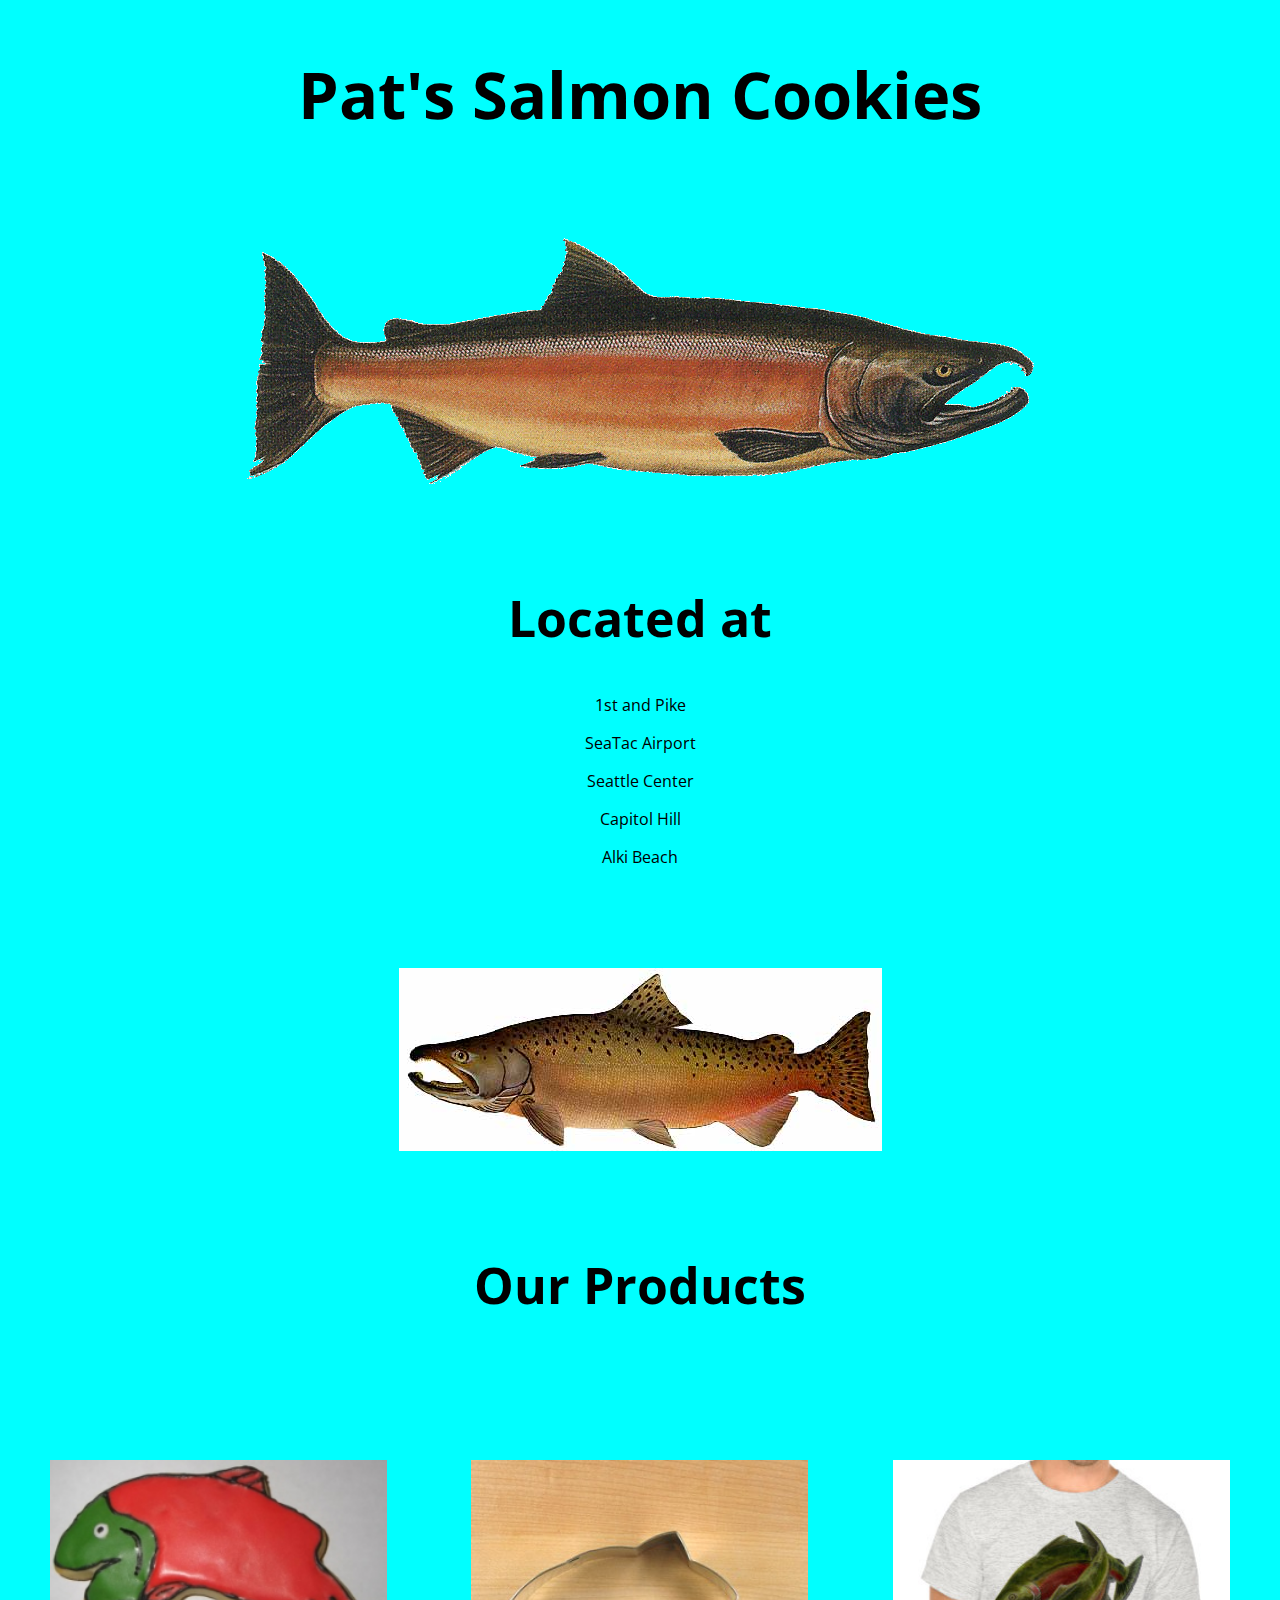
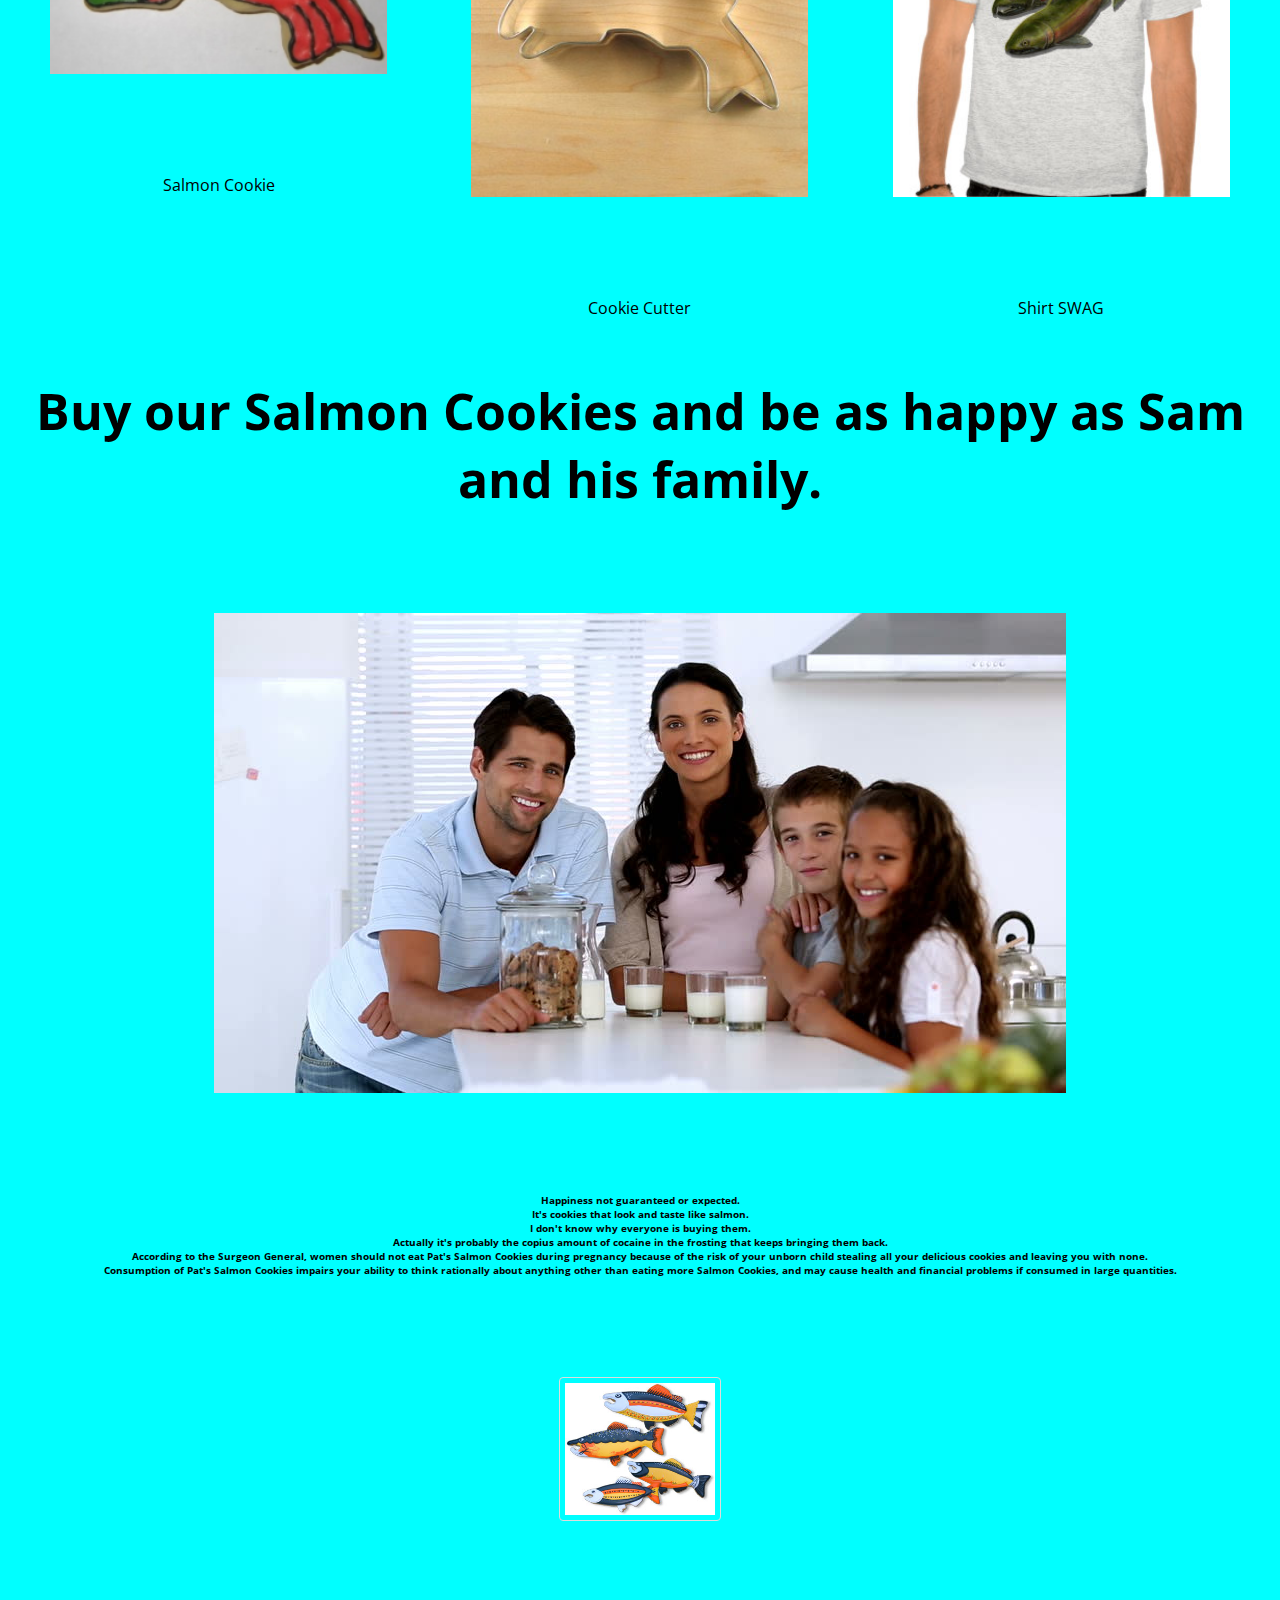
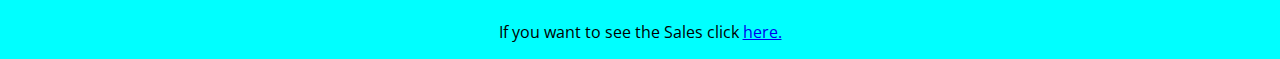
<file: index.html>
<!DOCTYPE html>
<html>
  <head>
    <link href="css/style.css" type="text/css" rel="stylesheet" />
    <link href="https://fonts.googleapis.com/css?family=Montserrat|Open+Sans" rel="stylesheet">
    <title>Pats Salmon Cookies</title>
  </head>
  <body>
    <h1>Pat's Salmon Cookies</h1>
    <img src="img/salmon.png" alt="salmon" title="its a fishy pic" />
    <h2 class="location">Located at</h2>
    <p class="location">1st and Pike</p>
    <p class="location">SeaTac Airport</p>
    <p class="location">Seattle Center</p>
    <p class="location">Capitol Hill</p>
    <p class="location">Alki Beach</p>
    <img src="img/chinook.jpg" alt="chinook" title="it's another fishy pic" />
    <h2>Our Products</h2>
    <div class="row">
      <div class="column">
        <img class="product" src="img/frosted-cookie.jpg" alt="its a frosted salmon cookie" title="Salmon Cookie" />
        <p class="text">
          Salmon Cookie
        </p>
      </div>
      <div class="column">
        <img class="product" src="img/cutter.jpeg" alt="its the cookie cutter used to make the Salmon Cookies" title="Cookie Cutter" />
        <p class="text">
          Cookie Cutter
        </p>
      </div>
      <div class="column">
        <img class="product" src="img/shirt.jpg" alt="its a shirt with salmon cookies on it" title="salmon cookie swag" />
        <p class="text">
          Shirt SWAG
        </p>
      </div>
    </div>
    <footer>
      <h2>
        Buy our Salmon Cookies and be as happy as Sam and his family.
      </h2>
      <img class="family" src="img/family.jpg" alt="a creepily smiling famliy" title="You're this happy when you eat salmon cookies. Buy more today." />
      <h6 id="disclaimer">
        Happiness not guaranteed or expected. <br />It's cookies that look and taste like salmon.<br /> I don't know why everyone is buying them. <br /> Actually it's probably the copius amount of cocaine in the frosting that keeps bringing them back.<br /> According to the Surgeon General, women should not eat Pat's Salmon Cookies during pregnancy because of the risk of your unborn child stealing all your delicious cookies and leaving you with none.<br /> Consumption of Pat's Salmon Cookies impairs your ability to think rationally about anything other than eating more Salmon Cookies, and may cause health and financial problems if consumed in large quantities.
      </h6>
      <img id="fish" src="img/fish.jpg" alt="Just some fish here" title="Fish" />
      <p id="link">If you want to see the Sales click <a href="sales.html">here.</a></p>
    </footer>      
  </body>
</html>
</file>
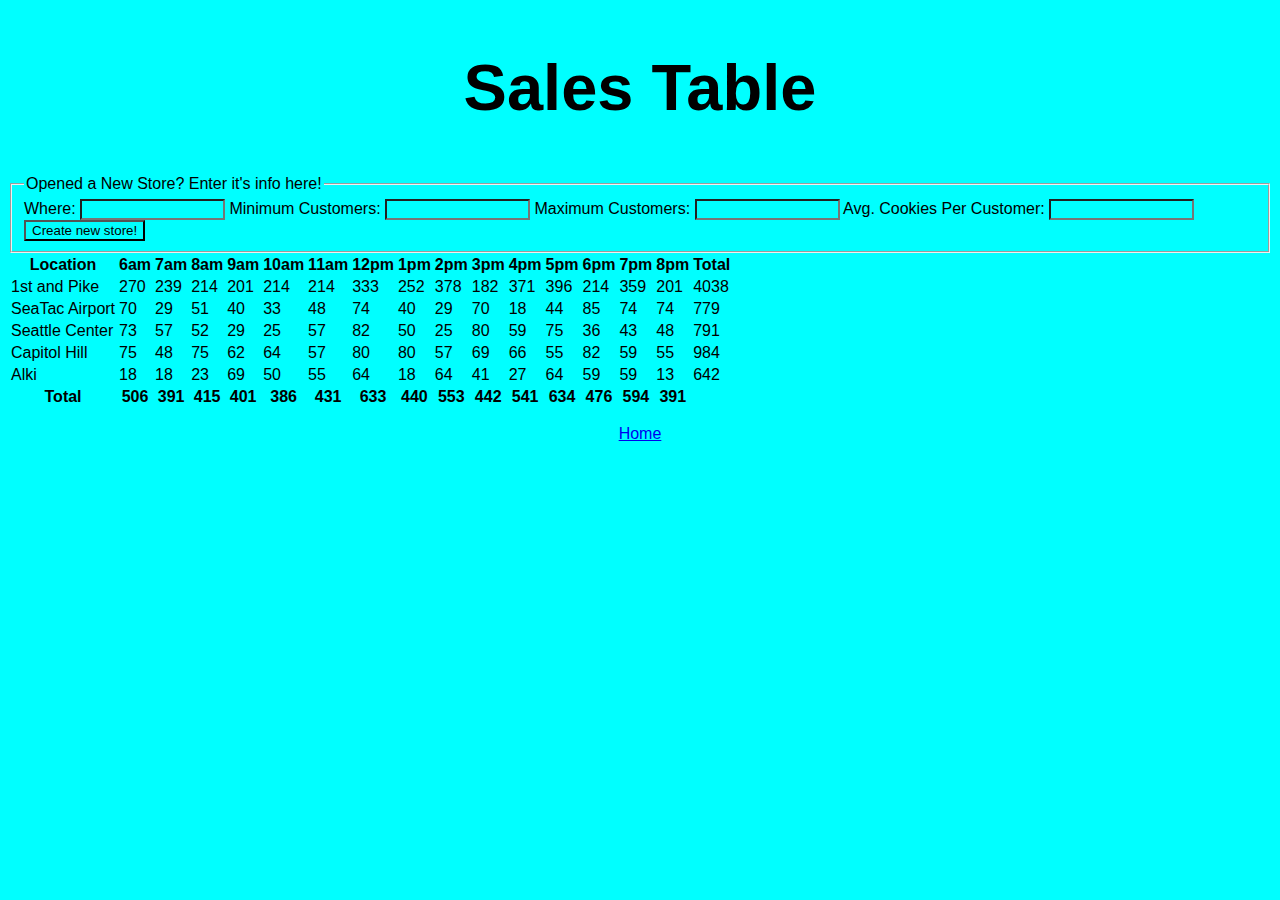
<file: sales.html>
<!DOCTYPE html>
<html>
  <head>
    <link href="css/style.css" type="text/css" rel="stylesheet" />
    <title>Sales</title>
    <body>
      <h1>Sales Table</h1>
      <form id="location-form">
        <fieldset>
          <legend>Opened a New Store? Enter it's info here!</legend>
          <label for="where">Where: </label>
          <input name="where" type="text" size="15" />

          <label for="minCust">Minimum Customers: </label>
          <input name="minCust" type="text" size="15" />

          <label for="maxCust">Maximum Customers: </label>
          <input name="maxCust" type="text" size="15" />

          <label for="avgCookiesPerCustomer">Avg. Cookies Per Customer: </label>
          <input name="avgCookiesPerCustomer" type="text" size="15" />

          <button type="submit">Create new store!</button>
        </fieldset>
      </form>
      <table id="sales"></table>
      <script src="app.js" type="text/javascript"></script>
      <p id="link"><a href="index.html">Home</a></p>
    </body>
  </head>
</html>
</file>
<file: css/style.css>
* {
  font-family: 'Open Sans', sans-serif;
  background-color: aqua;
}

h1 {
  text-align: center;
  margin: 50px;
  font-size: 65px;
}

img {
  display: block;
  margin-left: auto;
  margin-right: auto;
  margin-top: 100px;
  margin-bottom: 100px;
}

h2 {
  font-size: 50px;
  text-align: center
}

.location {
  text-align: center;
}

.column {
  float: left;
  width: 33.33%;
}

/* Clear floats after the columns */
.row:after {
  content: "";
  display: table;
  clear: both;
}

.product {
  width: 80%;
}

.text {
  text-align:-webkit-center;
}

#disclaimer {
  text-align: center;
  font-size: 10px;
}

#link {
  text-align: center;
  bottom: 10px;
}

#fish {
  border: 1px solid #ddd;
  border-radius: 4px;
  padding: 5px;
  width: 150px
}
</file>
